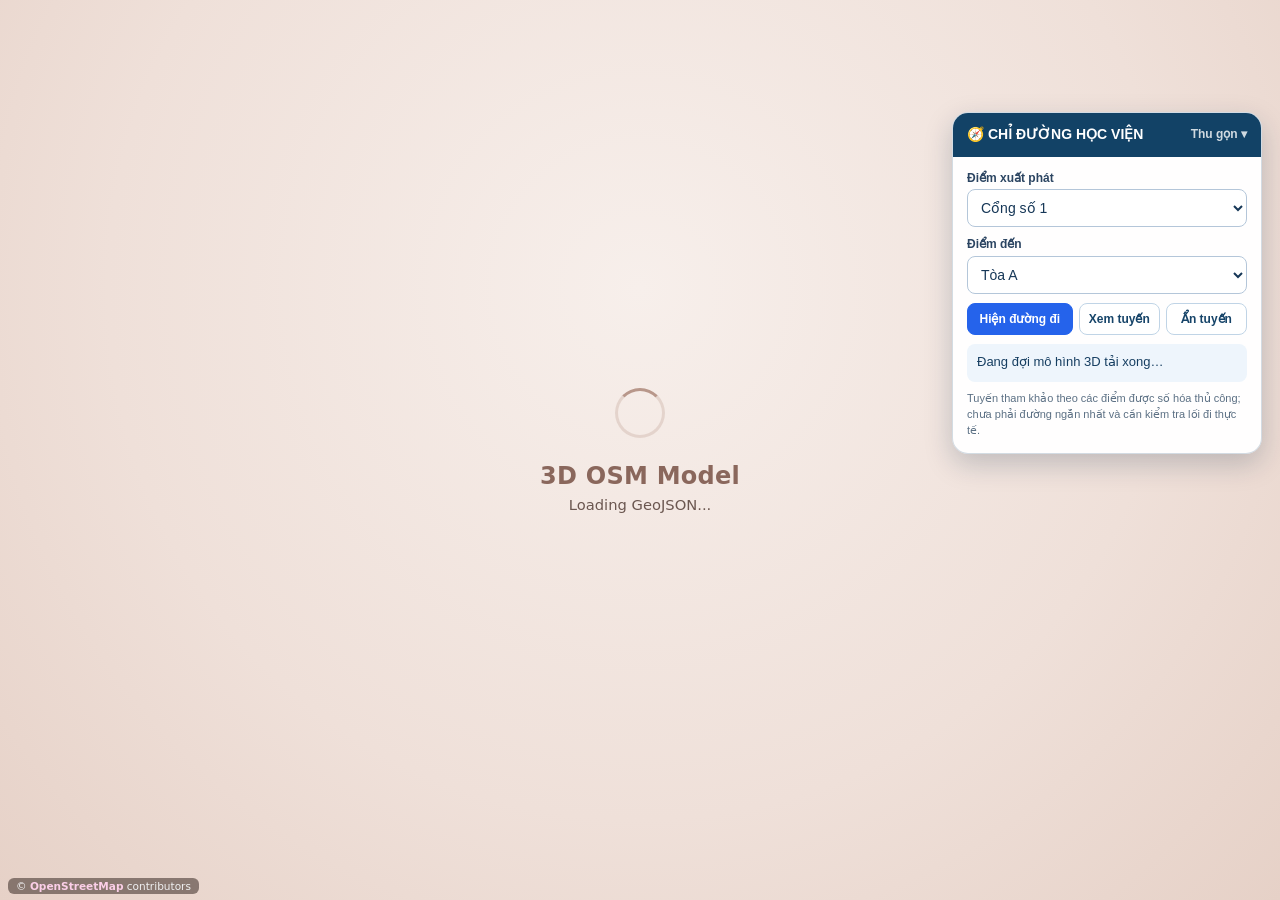
<file: 3d/index.html>
<!doctype html>
<html lang="vi">
<head>
<meta charset="utf-8">
<meta name="viewport" content="width=device-width, initial-scale=1">
<meta http-equiv="refresh" content="0; url=./src/">
<title>Mô hình 3D Học viện Cán bộ</title>
</head>
<body>
<p>Đang mở mô hình 3D Học viện Cán bộ…
<a href="./src/">Nhấn vào đây nếu trang không tự mở.</a></p>
<script>location.replace('./src/' + location.search + location.hash);</script>
</body>
</html>
</file>
<file: 3d/src/style.css>
body {
    margin: 0;
    padding: 0;
    font-family: 'Montserrat', sans-serif;
    background-color: #87CEEB; /* Sky blue */
    color: #1e293b;
    overflow: hidden;
}

* {
    box-sizing: border-box;
}

#map {
    position: absolute;
    top: 0;
    left: 0;
    width: 100vw;
    height: 100vh;
    z-index: 1;
}

#ui-container {
    position: absolute;
    top: 20px;
    left: 20px;
    z-index: 10;
    pointer-events: none;
}

.glass-panel {
    background: rgba(248, 250, 252, 0.92);
    backdrop-filter: blur(18px);
    -webkit-backdrop-filter: blur(18px);
    border: 1px solid rgba(138, 103, 92, 0.18);
    border-radius: 12px;
    padding: 18px;
    width: 360px;
    box-shadow: 0 22px 50px -18px rgba(15, 23, 42, 0.45);
    pointer-events: auto;
    transition: transform 0.3s ease, opacity 0.3s ease;
    transform-origin: left top;
}

.glass-panel.collapsed {
    transform: translateX(-120%) scale(0.95);
    opacity: 0;
    pointer-events: none;
}

h1 {
    margin: 0 0 8px 0;
    font-size: 1.4rem;
    font-weight: 800;
    color: var(--planx-accent-hover);
    letter-spacing: 0;
}

p {
    margin: 0 0 15px 0;
    font-size: 0.95rem;
    color: #475569;
}

ul {
    padding-left: 20px;
    margin: 0;
    color: #475569;
    font-size: 0.85rem;
    line-height: 1.6;
}

.panel-btn {
    position: absolute;
    top: 0;
    left: 0;
    width: 40px;
    height: 40px;
    background: var(--planx-accent);
    color: white;
    border: none;
    border-radius: 50%;
    font-size: 1.2rem;
    cursor: pointer;
    z-index: 80;
    pointer-events: auto;
    box-shadow: 0 4px 12px rgba(0,0,0,0.2);
    transition: background 0.2s, transform 0.2s;
    display: flex;
    align-items: center;
    justify-content: center;
}

.panel-btn:hover {
    background: var(--planx-accent-hover);
    transform: scale(1.05);
}

.lang-btn {
    left: 48px;
    font-size: 0.9rem;
    font-weight: bold;
    font-family: 'Montserrat', sans-serif;
}

.scene-btn {
    left: 192px;
    font-size: 1rem;
}

.layers-btn {
    left: 96px;
    font-size: 1rem;
    font-weight: 800;
}

.analysis-btn {
    left: 290px;
    font-size: 1rem;
    font-weight: 800;
}

.style-btn {
    left: 144px;
    font-size: 1rem;
    font-weight: 800;
}

.mobility-btn {
    left: 240px;
    font-size: 1rem;
    font-weight: 800;
}

.furniture-btn {
    left: 340px;
    font-size: 1rem;
    font-weight: 800;
}

.narrative-btn {
    left: 390px;
    font-size: 0.95rem;
    font-weight: 800;
}

.advanced-btn {
    left: 336px;
    font-size: 1rem;
}

.walk-btn {
    left: 288px;
    font-size: 1.1rem;
    padding-bottom: 2px;
}

.fences-btn {
    left: 590px;
    font-size: 1.1rem;
}

.walk-btn.active {
    background: var(--planx-accent);
    color: white;
}

#main-panel {
    margin-top: 50px;
}

.dashboard-head {
    display: flex;
    justify-content: space-between;
    align-items: flex-start;
    gap: 12px;
}

.dashboard-sub {
    margin-bottom: 8px;
    line-height: 1.35;
}

.scene-pill {
    background: #f0e3dd;
    color: var(--planx-accent-hover);
    border: 1px solid #e0cabf;
    border-radius: 999px;
    font-size: 0.68rem;
    font-weight: 800;
    padding: 5px 8px;
    white-space: nowrap;
}

.metric-grid {
    display: grid;
    grid-template-columns: repeat(4, minmax(0, 1fr));
    gap: 8px;
    margin: 14px 0;
}

.metric-grid div {
    background: #ffffff;
    border: 1px solid rgba(138, 103, 92, 0.12);
    border-radius: 8px;
    padding: 9px 6px;
    text-align: center;
}

.metric-grid span {
    display: block;
    font-weight: 800;
    color: #12343b;
    font-size: 1.05rem;
}

.metric-grid small {
    display: block;
    color: #64748b;
    font-size: 0.68rem;
    margin-top: 2px;
}

.project-meta {
    border: 1px solid rgba(138, 103, 92, 0.14);
    background: #ffffff;
    border-radius: 8px;
    color: #475569;
    font-size: 0.72rem;
    font-weight: 600;
    line-height: 1.35;
    margin: -2px 0 12px;
    padding: 8px 10px;
}

.project-meta strong {
    color: #12343b;
}

.data-health {
    display: grid;
    grid-template-columns: repeat(2, minmax(0, 1fr));
    gap: 6px;
    margin-bottom: 12px;
}

.health-chip {
    border-radius: 999px;
    padding: 5px 8px;
    font-size: 0.68rem;
    font-weight: 700;
    background: #e2e8f0;
    color: #334155;
    overflow: hidden;
    text-overflow: ellipsis;
    white-space: nowrap;
}

.health-chip.ok {
    background: #dcfce7;
    color: #166534;
}

.health-chip.empty {
    background: #fef3c7;
    color: #92400e;
}

.controls {
    border-top: 1px solid rgba(0,0,0,0.1);
    margin-top: 16px;
    padding-top: 16px;
    color: #64748b;
    background: rgba(255,255,255,0.7);
    padding: 10px;
    border-radius: 8px;
}

.controls h3 {
    margin-top: 0;
    font-size: 0.95rem;
    color: #12343b;
}

.dock-panel {
    position: fixed;
    top: 86px;
    right: 24px;
    z-index: 75;
    width: 280px;
    background: rgba(15, 23, 42, 0.88);
    color: #e2e8f0;
    border: 1px solid rgba(255,255,255,0.12);
    border-radius: 12px;
    box-shadow: 0 18px 45px rgba(0,0,0,0.42);
    backdrop-filter: blur(14px);
    -webkit-backdrop-filter: blur(14px);
    padding: 12px;
    max-height: calc(100vh - 108px);
    overflow-y: auto;
    overflow-x: hidden;
}

.dock-panel.hidden {
    display: none;
}

#style-dock {
    width: min(560px, calc(100vw - 48px));
}

.dock-head {
    display: flex;
    justify-content: space-between;
    align-items: center;
    font-size: 0.88rem;
    font-weight: 800;
    margin-bottom: 10px;
    color: white;
}

.dock-close {
    width: 24px;
    height: 24px;
    border: 0;
    border-radius: 50%;
    background: rgba(255,255,255,0.12);
    color: white;
    cursor: pointer;
}

.dock-panel label {
    display: flex;
    align-items: center;
    justify-content: space-between;
    gap: 10px;
    padding: 7px 0;
    font-size: 0.78rem;
    border-top: 1px solid rgba(255,255,255,0.06);
}

.dock-note {
    color: #cbd5e1;
    font-size: 0.72rem;
    line-height: 1.45;
    margin: 0 0 10px;
}

.dock-subtitle {
    color: rgba(226, 232, 240, 0.92);
    font-size: 0.78rem;
    font-weight: 700;
    margin: 10px 0 4px;
    padding-top: 8px;
    border-top: 1px solid rgba(255,255,255,0.10);
}

.function-style-controls,
.block-style-controls {
    display: grid;
    gap: 10px;
}

.function-style-row {
    display: grid;
    grid-template-columns: minmax(72px, 1fr) 36px minmax(86px, 1fr);
    gap: 6px;
    align-items: center;
}

.function-style-row span {
    overflow: hidden;
    text-overflow: ellipsis;
    white-space: nowrap;
    color: rgba(241,245,249,0.88);
    font-size: 0.74rem;
}

.function-style-card {
    border: 1px solid rgba(255,255,255,0.10);
    border-radius: 8px;
    padding: 9px;
    background: rgba(15, 23, 42, 0.36);
}

.function-style-header {
    display: grid;
    grid-template-columns: minmax(0, 1fr) 34px;
    align-items: center;
    gap: 8px;
    margin-bottom: 8px;
}

.function-style-header strong {
    min-width: 0;
    overflow: hidden;
    text-overflow: ellipsis;
    white-space: nowrap;
    font-size: 0.78rem;
    color: rgba(248,250,252,0.94);
}

.function-style-grid {
    display: grid;
    grid-template-columns: repeat(2, minmax(0, 1fr));
    gap: 7px 10px;
}

.function-style-field {
    display: grid !important;
    grid-template-columns: minmax(74px, 0.8fr) minmax(0, 1.2fr);
    align-items: center;
    gap: 8px !important;
    padding: 0 !important;
    border-top: 0 !important;
}

.function-style-field span {
    min-width: 0;
    overflow: hidden;
    text-overflow: ellipsis;
    white-space: nowrap;
    font-size: 0.69rem;
    color: rgba(203,213,225,0.95);
}

.function-style-field select,
.function-style-field input[type="range"] {
    width: 100%;
    min-width: 0;
}

.function-style-range {
    display: grid;
    grid-template-columns: minmax(0, 1fr) 36px;
    align-items: center;
    gap: 6px;
}

.function-style-range output {
    font-size: 0.67rem;
    color: rgba(226,232,240,0.86);
    text-align: right;
    font-variant-numeric: tabular-nums;
}

.dock-actions {
    display: grid;
    grid-template-columns: repeat(3, 1fr);
    gap: 6px;
    margin-top: 8px;
}

.dock-actions button {
    border: 1px solid rgba(255,255,255,0.16);
    border-radius: 7px;
    background: rgba(255,255,255,0.1);
    color: white;
    min-height: 30px;
    cursor: pointer;
    font-size: 0.72rem;
    font-weight: 700;
}

.dock-actions button:hover {
    background: var(--planx-accent-glow);
}

.dock-text,
.dock-file {
    width: 100%;
    margin-top: 8px;
    border: 1px solid rgba(255,255,255,0.14);
    border-radius: 7px;
    background: rgba(255,255,255,0.1);
    color: white;
    padding: 7px 8px;
}

.walk-hud {
    position: fixed;
    left: 50%;
    bottom: 26px;
    transform: translateX(-50%);
    z-index: 55;
    padding: 8px 14px;
    border-radius: 999px;
    background: rgba(15, 23, 42, 0.78);
    color: #e2e8f0;
    border: 1px solid rgba(255,255,255,0.16);
    backdrop-filter: blur(12px);
    font-size: 0.78rem;
    font-weight: 700;
    pointer-events: none;
}

.walk-hud.hidden {
    display: none;
}

.dock-panel input[type="checkbox"] {
    width: 16px;
    height: 16px;
    accent-color: var(--planx-accent);
}

.dock-panel input[type="color"] {
    width: 44px;
    height: 28px;
    border: 0;
    background: transparent;
}

.dock-panel input[type="range"] {
    width: 120px;
    accent-color: var(--planx-accent);
}

.dock-panel select {
    max-width: 140px;
    background: rgba(255,255,255,0.1);
    color: white;
    border: 1px solid rgba(255,255,255,0.14);
    border-radius: 6px;
    padding: 4px;
}

.dock-panel select option {
    color: #0f172a;
}

.upload-controls {
    margin-top: 14px;
    padding-top: 12px;
    border-top: 1px solid rgba(0,0,0,0.08);
    display: flex;
    flex-direction: column;
    gap: 8px;
}

.upload-controls label {
    font-size: 0.82rem;
    font-weight: 600;
    color: #334155;
}

.upload-controls input[type="file"] {
    font-size: 0.8rem;
}

#dem-status {
    color: #475569;
    font-size: 0.75rem;
}

/* Loading Screen */
.loading-screen {
    position: absolute;
    top: 0; left: 0; right: 0; bottom: 0;
    background: radial-gradient(circle at 50% 32%, #f7efeb 0%, #efe0d9 60%, #e6d1c7 100%);
    z-index: 50;
    display: flex;
    flex-direction: column;
    align-items: center;
    justify-content: center;
    transition: opacity 0.5s ease;
}

.loading-screen h2 {
    color: var(--planx-accent-hover);
    font-weight: 800;
    letter-spacing: 0.01em;
    margin: 4px 0 6px;
}

.loading-screen #loading-text {
    color: #6b5750;
    font-size: 0.92rem;
    margin: 0;
}

.spinner {
    width: 50px;
    height: 50px;
    border: 3px solid rgba(184, 151, 138, 0.28);
    border-radius: 50%;
    border-top-color: var(--planx-accent);
    animation: spin 1s ease-in-out infinite;
    margin-bottom: 20px;
}

.btn {
    background: var(--planx-accent);
    color: white;
    border: none;
    padding: 10px 16px;
    border-radius: 8px;
    font-family: 'Montserrat', sans-serif;
    font-weight: 600;
    cursor: pointer;
    transition: background 0.2s, transform 0.1s;
    width: 100%;
}

.btn:hover {
    background: var(--planx-accent-hover);
}

.btn:active {
    transform: scale(0.97);
}

@keyframes spin {
    to { transform: rotate(360deg); }
}

/* Floating 3D Tooltips */
.floating-tooltip {
    background: rgba(10, 16, 32, 0.92);
    backdrop-filter: blur(14px);
    -webkit-backdrop-filter: blur(14px);
    border: 1px solid rgba(184, 151, 138, 0.35);
    border-radius: 14px;
    padding: 12px 16px;
    color: #f1f5f9;
    font-family: 'Montserrat', sans-serif;
    font-size: 0.83rem;
    pointer-events: none;
    box-shadow: 0 12px 32px rgba(0,0,0,0.55), 0 0 0 1px rgba(255,255,255,0.04);
    transform: translate(-50%, -100%);
    margin-top: -18px;
    min-width: 200px;
    opacity: 0;
    transition: opacity 0.25s ease;
    z-index: 50;
}
.floating-tooltip.visible {
    opacity: 1;
}
.floating-tooltip::after {
    content: '';
    position: absolute;
    bottom: -6px;
    left: 50%;
    transform: translateX(-50%);
    border-width: 6px 6px 0;
    border-style: solid;
    border-color: rgba(15, 23, 42, 0.85) transparent transparent transparent;
    display: block;
    width: 0;
}
.tooltip-title {
    font-weight: 800;
    color: var(--planx-accent);
    margin-bottom: 6px;
    font-size: 0.95rem;
    border-bottom: 1px solid rgba(255,255,255,0.12);
    padding-bottom: 5px;
}

.tooltip-row {
    display: flex;
    justify-content: space-between;
    gap: 14px;
    padding: 2px 0;
    font-size: 0.78rem;
    line-height: 1.5;
}
.tooltip-row span:first-child { color: #94a3b8; }
.tooltip-row span:last-child { color: #f1f5f9; font-weight: 600; max-width: 130px; text-align: right; }

/* Hover tooltip (cursor-following, lightweight) */
.bldg-hover-tip {
    position: fixed;
    background: rgba(10, 16, 32, 0.90);
    backdrop-filter: blur(10px);
    -webkit-backdrop-filter: blur(10px);
    border: 1px solid rgba(184, 151, 138, 0.32);
    border-radius: 10px;
    padding: 8px 12px;
    color: #f1f5f9;
    font-family: 'Montserrat', sans-serif;
    font-size: 0.78rem;
    pointer-events: none;
    z-index: 40;
    display: none;
    min-width: 160px;
    max-width: 210px;
    box-shadow: 0 8px 20px rgba(0,0,0,0.45);
}

/* Click detail panel (fixed position) */
.bldg-detail-tip {
    position: fixed;
    bottom: 24px;
    left: 24px;
    z-index: 40;
    min-width: 220px;
    transform: none !important;
    margin: 0 !important;
}
.tip-close {
    float: right;
    cursor: pointer;
    opacity: 0.6;
    font-size: 0.85rem;
    pointer-events: auto;
}
.tip-close:hover { opacity: 1; }

/* Minimap */
#minimap-wrap {
    position: fixed;
    bottom: 92px;
    right: 24px;
    z-index: 20;
    background: rgba(10, 15, 28, 0.82);
    backdrop-filter: blur(10px);
    -webkit-backdrop-filter: blur(10px);
    border-radius: 12px;
    border: 1px solid rgba(255,255,255,0.12);
    overflow: hidden;
    box-shadow: 0 4px 18px rgba(0,0,0,0.45);
    transition: opacity 0.2s ease;
}
#minimap-wrap.collapsed #minimap-canvas {
    display: none;
}
#minimap-wrap.collapsed {
    opacity: 0.55;
}
#minimap-header {
    font-size: 0.68rem;
    color: rgba(255,255,255,0.45);
    padding: 4px 8px;
    font-family: 'Montserrat', sans-serif;
    font-weight: 600;
    letter-spacing: 0.3px;
    border-bottom: 1px solid rgba(255,255,255,0.06);
    cursor: pointer;
    user-select: none;
}
#minimap-header:hover { color: rgba(255,255,255,0.75); }
#minimap-canvas {
    display: block;
    width: 160px;
    height: 160px;
    cursor: pointer;
}

/* Scale bar */
#scale-bar {
    position: fixed;
    bottom: 28px;
    left: 50%;
    transform: translateX(-50%);
    display: flex;
    flex-direction: column;
    align-items: center;
    gap: 3px;
    pointer-events: none;
    z-index: 20;
}
#scale-line {
    height: 5px;
    min-width: 30px;
    border-left: 2px solid rgba(255,255,255,0.7);
    border-right: 2px solid rgba(255,255,255,0.7);
    border-bottom: 2px solid rgba(255,255,255,0.7);
    transition: width 0.35s ease;
}
#scale-label {
    color: rgba(255,255,255,0.7);
    font-size: 0.68rem;
    font-family: 'Montserrat', sans-serif;
    font-weight: 700;
    text-shadow: 0 1px 4px rgba(0,0,0,0.9);
    letter-spacing: 0.5px;
}

/* Compass */
#compass-wrap {
    position: fixed;
    bottom: 24px;
    right: 24px;
    width: 48px;
    height: 48px;
    z-index: 20;
    pointer-events: none;
    background: rgba(10, 15, 28, 0.70);
    backdrop-filter: blur(8px);
    -webkit-backdrop-filter: blur(8px);
    border-radius: 50%;
    border: 1px solid rgba(255,255,255,0.15);
    box-shadow: 0 4px 12px rgba(0,0,0,0.35);
}

@media (max-width: 760px) {
    #ui-container {
        top: 12px;
        left: 12px;
    }
    .glass-panel {
        width: calc(100vw - 24px);
        max-height: 52vh;
        overflow: auto;
    }
    .dock-panel {
        top: auto;
        bottom: 92px;
        left: 12px;
        right: 12px;
        width: auto;
        max-height: min(62vh, calc(100vh - 118px));
    }
    .function-style-grid {
        grid-template-columns: 1fr;
    }
    #minimap-wrap {
        display: none;
    }
}
#compass-canvas {
    width: 48px;
    height: 48px;
}

/* Stats panel improvements */
.stat-row {
    display: flex;
    justify-content: space-between;
    gap: 8px;
    padding: 1px 0;
    font-size: 0.82rem;
}
.stat-val { font-weight: 700; color: var(--planx-accent-hover); }
.stat-func { font-size: 0.75rem; color: #64748b; padding-left: 10px; }

/* ─────────────────────────────────────────────────────────────────────────
 * Modern cockpit theme (v0.8.0) — design tokens + glassmorphism override.
 * Appended at the end so cascade order wins; legacy rules stay intact.
 * ───────────────────────────────────────────────────────────────────────── */
:root {
    /* 3D OSM Model identity: salmon-tinted grey ("yavru agzi"). */
    --planx-accent:           #b8978a;
    --planx-accent-hover:     #8a675c;
    --planx-accent-soft:      #d8bcb0;
    --planx-accent-glow:      rgba(184, 151, 138, 0.28);
    --planx-on-accent:        #ffffff;
    --planx-warn:             #b45309;
    --planx-danger:           #b91c1c;
    --planx-ok:               #15803d;

    --planx-bg-panel:         rgba(250, 244, 241, 0.88);
    --planx-bg-panel-strong:  rgba(250, 244, 241, 0.95);
    --planx-bg-toolbar:       rgba(58, 42, 38, 0.74);
    --planx-border:           rgba(15, 23, 42, 0.07);
    --planx-border-strong:    rgba(15, 23, 42, 0.14);

    --planx-text:             #1e293b;
    --planx-text-muted:       #475569;
    --planx-text-faint:       #64748b;

    --planx-radius-xs:        6px;
    --planx-radius-sm:        10px;
    --planx-radius-md:        14px;
    --planx-radius-lg:        18px;

    --planx-blur:             22px;
    --planx-blur-strong:      32px;

    --planx-shadow-sm:        0 4px 14px -6px rgba(15, 23, 42, 0.18);
    --planx-shadow-md:        0 12px 28px -14px rgba(15, 23, 42, 0.32), 0 2px 6px -3px rgba(15, 23, 42, 0.12);
    --planx-shadow-lg:        0 26px 60px -24px rgba(15, 23, 42, 0.45), 0 3px 10px -4px rgba(15, 23, 42, 0.18);

    --planx-space-2:          2px;
    --planx-space-4:          4px;
    --planx-space-6:          6px;
    --planx-space-8:          8px;
    --planx-space-12:         12px;
    --planx-space-16:         16px;
    --planx-space-20:         20px;
    --planx-space-24:         24px;

    --planx-font:             'Inter', 'Montserrat', system-ui, -apple-system, 'Segoe UI', sans-serif;
    --planx-mono:             ui-monospace, 'SFMono-Regular', 'Menlo', 'Consolas', monospace;
    --planx-transition:       150ms cubic-bezier(0.4, 0, 0.2, 1);
}

@media (prefers-color-scheme: dark) {
    :root {
        --planx-bg-panel:        rgba(15, 23, 42, 0.82);
        --planx-bg-panel-strong: rgba(15, 23, 42, 0.92);
        --planx-bg-toolbar:      rgba(8, 13, 26, 0.78);
        --planx-border:          rgba(248, 250, 252, 0.08);
        --planx-border-strong:   rgba(248, 250, 252, 0.16);
        --planx-text:            #f1f5f9;
        --planx-text-muted:      #cbd5e1;
        --planx-text-faint:      #94a3b8;
    }
}

/* Explicit overrides via the theme selector — outweigh the OS preference. */
[data-theme="dark"] {
    --planx-bg-panel:        rgba(15, 23, 42, 0.82);
    --planx-bg-panel-strong: rgba(15, 23, 42, 0.92);
    --planx-bg-toolbar:      rgba(8, 13, 26, 0.78);
    --planx-border:          rgba(248, 250, 252, 0.08);
    --planx-border-strong:   rgba(248, 250, 252, 0.16);
    --planx-text:            #f1f5f9;
    --planx-text-muted:      #cbd5e1;
    --planx-text-faint:      #94a3b8;
}
.bookmark-list {
    display: flex;
    flex-direction: column;
    gap: 4px;
    margin: 4px 0 6px;
}
.bookmark-row {
    display: flex;
    align-items: center;
    gap: 6px;
}
.bookmark-goto {
    flex: 1;
    padding: 4px 8px;
    background: var(--planx-bg-panel-strong, rgba(15, 23, 42, 0.06));
    border: 1px solid var(--planx-border, rgba(15, 23, 42, 0.08));
    border-radius: 6px;
    color: var(--planx-text, #1e293b);
    cursor: pointer;
    text-align: left;
    font-size: 12px;
    transition: background 0.15s ease;
}
.bookmark-goto:hover {
    background: var(--planx-accent-glow);
}
.bookmark-del {
    width: 22px;
    height: 22px;
    border-radius: 6px;
    border: 1px solid var(--planx-border, rgba(15, 23, 42, 0.08));
    background: transparent;
    color: var(--planx-text-muted, #475569);
    cursor: pointer;
    font-size: 14px;
    line-height: 1;
}
.bookmark-del:hover {
    background: rgba(190, 18, 60, 0.18);
    color: #be123c;
}
.bookmark-empty {
    font-size: 11px;
    color: var(--planx-text-faint, #94a3b8);
    font-style: italic;
    padding: 2px 4px;
}

[data-theme="light"] {
    --planx-bg-panel:        rgba(255, 255, 255, 0.86);
    --planx-bg-panel-strong: rgba(255, 255, 255, 0.94);
    --planx-bg-toolbar:      rgba(15, 23, 42, 0.72);
    --planx-border:          rgba(15, 23, 42, 0.07);
    --planx-border-strong:   rgba(15, 23, 42, 0.14);
    --planx-text:            #1e293b;
    --planx-text-muted:      #475569;
    --planx-text-faint:      #64748b;
}

body {
    font-family: var(--planx-font);
    -webkit-font-smoothing: antialiased;
    -moz-osx-font-smoothing: grayscale;
}

/* Unified panel surface */
.glass-panel,
.dock-panel,
.minimap-wrap {
    background: var(--planx-bg-panel) !important;
    backdrop-filter: blur(var(--planx-blur)) saturate(150%);
    -webkit-backdrop-filter: blur(var(--planx-blur)) saturate(150%);
    border: 1px solid var(--planx-border) !important;
    border-radius: var(--planx-radius-md) !important;
    box-shadow: var(--planx-shadow-lg) !important;
    color: var(--planx-text);
}

.dock-panel {
    border-radius: var(--planx-radius-lg) !important;
}

/* Modern dock typography */
.dock-head strong,
.dock-panel h3 {
    font-weight: 700;
    letter-spacing: -0.01em;
    color: var(--planx-text);
}

.dock-note,
.dock-subtitle {
    color: var(--planx-text-faint);
    font-size: 0.78rem;
    line-height: 1.45;
}

/* Modern dock buttons */
.dock-actions button {
    transition: transform var(--planx-transition), box-shadow var(--planx-transition), background var(--planx-transition), color var(--planx-transition);
    border-radius: var(--planx-radius-sm);
    font-weight: 600;
    letter-spacing: 0;
}
.dock-actions button:hover {
    transform: translateY(-1px);
    box-shadow: var(--planx-shadow-sm);
}
.dock-actions button:active {
    transform: translateY(0);
}

/* Form control polish */
.dock-panel select,
.dock-panel input[type="text"],
.dock-panel input[type="number"],
.dock-panel input[type="color"] {
    border-radius: var(--planx-radius-xs);
    border: 1px solid var(--planx-border-strong);
    transition: border-color var(--planx-transition), box-shadow var(--planx-transition);
}
.dock-panel select:focus,
.dock-panel input[type="text"]:focus,
.dock-panel input[type="number"]:focus {
    outline: none;
    border-color: var(--planx-accent);
    box-shadow: 0 0 0 3px var(--planx-accent-glow);
}

/* Modern range slider — Chromium */
.dock-panel input[type="range"] {
    -webkit-appearance: none;
    appearance: none;
    height: 4px;
    background: var(--planx-border-strong);
    border-radius: 2px;
    outline: none;
}
.dock-panel input[type="range"]::-webkit-slider-thumb {
    -webkit-appearance: none;
    appearance: none;
    width: 16px;
    height: 16px;
    border-radius: 50%;
    background: var(--planx-accent);
    cursor: pointer;
    box-shadow: 0 1px 3px rgba(15, 23, 42, 0.25);
    transition: transform var(--planx-transition), box-shadow var(--planx-transition);
}
.dock-panel input[type="range"]::-webkit-slider-thumb:hover {
    transform: scale(1.1);
    box-shadow: 0 2px 8px var(--planx-accent-glow);
}
.dock-panel input[type="range"]::-moz-range-thumb {
    width: 16px;
    height: 16px;
    border-radius: 50%;
    background: var(--planx-accent);
    border: none;
    cursor: pointer;
}

/* Section dividers inside docks */
.dock-section {
    margin-top: var(--planx-space-16);
    padding-top: var(--planx-space-12);
    border-top: 1px solid var(--planx-border);
}
.dock-section:first-child {
    margin-top: 0;
    padding-top: 0;
    border-top: none;
}
.dock-section-title {
    font-size: 0.72rem;
    font-weight: 700;
    text-transform: uppercase;
    letter-spacing: 0.06em;
    color: var(--planx-text-faint);
    margin: 0 0 var(--planx-space-8) 0;
}

/* Polished scrollbars inside dock panels */
.dock-panel::-webkit-scrollbar { width: 8px; height: 8px; }
.dock-panel::-webkit-scrollbar-track { background: transparent; }
.dock-panel::-webkit-scrollbar-thumb {
    background: rgba(100, 116, 139, 0.32);
    border-radius: 4px;
    border: 2px solid transparent;
    background-clip: padding-box;
}
.dock-panel::-webkit-scrollbar-thumb:hover {
    background: rgba(100, 116, 139, 0.55);
    background-clip: padding-box;
}

/* HUD chips (FPS, scale bar, compass label) */
.hud-chip {
    position: absolute;
    z-index: 12;
    pointer-events: none;
    padding: 4px 10px;
    border-radius: var(--planx-radius-sm);
    background: var(--planx-bg-toolbar);
    color: #f8fafc;
    font-family: var(--planx-mono);
    font-size: 0.72rem;
    font-weight: 600;
    letter-spacing: 0.02em;
    box-shadow: var(--planx-shadow-sm);
    backdrop-filter: blur(12px);
    -webkit-backdrop-filter: blur(12px);
}
.hud-chip-fps {
    top: 14px;
    right: 14px;
}
.hud-chip-fps.warn { color: #fde68a; }
.hud-chip-fps.bad  { color: #fca5a5; }

/* Solar/shadow analysis preset row */
.shadow-presets {
    display: grid;
    grid-template-columns: repeat(2, 1fr);
    gap: var(--planx-space-6);
    margin-top: var(--planx-space-8);
}
.shadow-presets button {
    padding: 8px 6px;
    border-radius: var(--planx-radius-sm);
    border: 1px solid var(--planx-border-strong);
    background: var(--planx-bg-panel-strong);
    color: var(--planx-text);
    font-weight: 600;
    font-size: 0.78rem;
    cursor: pointer;
    transition: all var(--planx-transition);
}
.shadow-presets button:hover {
    background: var(--planx-accent);
    color: #ffffff;
    border-color: var(--planx-accent);
    transform: translateY(-1px);
    box-shadow: var(--planx-shadow-sm);
}
.shadow-presets button.active {
    background: var(--planx-accent);
    color: #ffffff;
    border-color: var(--planx-accent);
}

.model-studio-btn {
    left: 240px;
    font-size: 1.15rem;
}
#model-studio-dock {
    width: min(420px, calc(100vw - 48px));
}
.uploaded-model-item {
    display: flex;
    justify-content: space-between;
    align-items: center;
    padding: 6px 10px;
    background: rgba(255, 255, 255, 0.08);
    border: 1px solid rgba(255, 255, 255, 0.12);
    border-radius: 8px;
    font-size: 0.76rem;
}
.uploaded-model-item .model-meta {
    display: flex;
    flex-direction: column;
    gap: 2px;
    min-width: 0;
}
.uploaded-model-item .model-name {
    font-weight: 700;
    color: #f8fafc;
    overflow: hidden;
    text-overflow: ellipsis;
    white-space: nowrap;
}
.uploaded-model-item .model-tag {
    font-size: 0.65rem;
    color: var(--planx-accent);
    text-transform: uppercase;
    font-weight: bold;
}
.uploaded-model-item .btn-delete-model {
    background: #ef4444;
    color: white;
    border: 0;
    border-radius: 6px;
    padding: 4px 8px;
    cursor: pointer;
    font-size: 0.7rem;
    font-weight: bold;
    transition: background 0.18s;
}
.uploaded-model-item .btn-delete-model:hover {
    background: #dc2626;
}
.model-transform-slider-row {
    display: flex;
    align-items: center;
    gap: 6px;
    flex: 1;
    justify-content: flex-end;
}
.model-transform-slider-row input[type="range"] {
    width: 100px;
    accent-color: var(--planx-accent);
}

/* Reduce motion preference */
@media (prefers-reduced-motion: reduce) {
    *, *::before, *::after {
        animation-duration: 0.01ms !important;
        animation-iteration-count: 1 !important;
        transition-duration: 0.01ms !important;
    }
}

/* ====================================================================== */
/* v0.3.0 additions: screenshot / measure / help toolbar + OSM credit     */
/* ====================================================================== */
.export-btn     { left: 384px; font-size: 0.68rem; font-weight: 900; letter-spacing: -0.04em; }
.measure-btn    { left: 432px; font-size: 1rem; }
.help-btn       { left: 480px; font-size: 1.05rem; font-weight: 800; }
.measure-btn.active { background: #2563eb; }
.measure-btn.active:hover { background: #1d4ed8; }

/* Export Studio */
.export-dock {
    width: min(390px, calc(100vw - 48px));
}
.export-intro,
.export-note,
.export-attribution {
    color: var(--planx-text-faint);
    font-size: 0.72rem;
    line-height: 1.45;
}
.export-intro { margin: -2px 0 10px; }
.export-note { margin: 7px 0 2px; }
.export-attribution { margin: 12px 2px 2px; }
.export-section { margin-top: 10px; padding-top: 10px; }
.export-section > label {
    align-items: flex-start;
    flex-direction: column;
    gap: 5px;
}
.export-section > label > select,
.export-section > label > input[type="text"] {
    box-sizing: border-box;
    width: 100%;
}
.export-grid {
    display: grid;
    grid-template-columns: repeat(2, minmax(0, 1fr));
    gap: 8px;
}
.export-grid label {
    align-items: stretch;
    flex-direction: column;
    gap: 5px;
    min-width: 0;
}
.export-grid input,
.export-grid select { box-sizing: border-box; width: 100%; }
.export-dock output {
    float: right;
    color: var(--planx-accent-hover);
    font-variant-numeric: tabular-nums;
    font-weight: 700;
}
.export-actions {
    display: grid;
    grid-template-columns: minmax(0, 1.35fr) minmax(0, 1fr);
    gap: 8px;
    margin-top: 10px;
}
.export-actions button {
    min-height: 36px;
    border: 1px solid var(--planx-border-strong);
    border-radius: var(--planx-radius-xs);
    background: rgba(255,255,255,0.42);
    color: var(--planx-text);
    cursor: pointer;
    font-size: 0.72rem;
    font-weight: 700;
    transition: transform var(--planx-transition), background var(--planx-transition), opacity var(--planx-transition);
}
.export-actions button:hover:not(:disabled) { background: var(--planx-accent-glow); transform: translateY(-1px); }
.export-actions button:disabled { cursor: not-allowed; opacity: 0.46; }
.export-actions .export-primary,
.export-actions .record-start {
    border-color: transparent;
    background: var(--planx-accent);
    color: var(--planx-on-accent);
}
.export-actions .record-start { background: #b91c1c; }
.export-status {
    min-height: 1.2em;
    margin-top: 8px;
    color: var(--planx-text-muted);
    font-size: 0.72rem;
    font-variant-numeric: tabular-nums;
}
.export-status.error { color: var(--planx-danger); }
.export-status.success { color: var(--planx-ok); }
.record-dot {
    display: inline-block;
    width: 8px;
    height: 8px;
    margin-right: 5px;
    border-radius: 50%;
    background: #b91c1c;
}
.recorder-section.recording .record-dot { animation: record-pulse 1.1s ease-in-out infinite; }
.recorder-section.recording .export-status { color: #b91c1c; font-weight: 700; }
@keyframes record-pulse {
    0%, 100% { opacity: 1; box-shadow: 0 0 0 0 rgba(185,28,28,0.4); }
    50% { opacity: 0.55; box-shadow: 0 0 0 5px rgba(185,28,28,0); }
}

/* Measurement HUD */
.measure-hud {
    position: fixed;
    top: 64px;
    left: 50%;
    transform: translateX(-50%);
    z-index: 90;
    display: flex;
    align-items: center;
    gap: 10px;
    padding: 8px 14px;
    border-radius: var(--planx-radius-md);
    background: var(--planx-bg-toolbar);
    color: #f8fafc;
    font-size: 0.8rem;
    font-weight: 600;
    box-shadow: var(--planx-shadow-md);
    backdrop-filter: blur(14px);
    -webkit-backdrop-filter: blur(14px);
    transition: opacity 0.25s, transform 0.25s;
}
.measure-hud.hidden { opacity: 0; pointer-events: none; transform: translateX(-50%) translateY(-12px); }
.measure-dot { width: 9px; height: 9px; border-radius: 50%; background: #60a5fa; box-shadow: 0 0 8px #3b82f6; }
.measure-clear {
    border: 1px solid rgba(255,255,255,0.35); background: rgba(255,255,255,0.08);
    color: #fff; border-radius: 6px; padding: 3px 9px; font-size: 0.72rem; font-weight: 700;
    cursor: pointer;
}
.measure-clear:hover { background: rgba(255,255,255,0.2); }
body.measuring #map { cursor: crosshair; }

/* Floating CSS2D distance label */
.measure-label {
    background: #2563eb;
    color: #fff;
    font-family: var(--planx-mono, monospace);
    font-size: 0.72rem;
    font-weight: 700;
    padding: 2px 7px;
    border-radius: 6px;
    box-shadow: 0 2px 8px rgba(0,0,0,0.35);
    white-space: nowrap;
    transform: translate(-50%, -150%);
    pointer-events: none;
}
.measure-label.total { background: #0f766e; }

/* Help overlay */
.help-overlay {
    position: fixed;
    inset: 0;
    z-index: 200;
    display: flex;
    align-items: center;
    justify-content: center;
    background: rgba(15, 23, 42, 0.45);
    backdrop-filter: blur(3px);
    -webkit-backdrop-filter: blur(3px);
    transition: opacity 0.2s;
}
.help-overlay.hidden { opacity: 0; pointer-events: none; }
.help-card {
    width: min(440px, calc(100vw - 32px));
    max-height: calc(100vh - 64px);
    overflow-y: auto;
    background: var(--planx-bg-panel-strong);
    color: var(--planx-text);
    border: 1px solid var(--planx-border-strong);
    border-radius: var(--planx-radius-lg);
    box-shadow: var(--planx-shadow-lg);
    padding: 18px 20px;
}
.help-head {
    display: flex; align-items: center; justify-content: space-between;
    font-size: 1.05rem; font-weight: 800; color: var(--planx-accent-hover);
    margin-bottom: 12px;
}
.help-close {
    border: 0; background: transparent; cursor: pointer; font-size: 1rem;
    color: var(--planx-text-muted); line-height: 1;
}
.help-close:hover { color: var(--planx-danger); }
.help-body { display: flex; flex-direction: column; gap: 7px; }
.help-row { display: flex; align-items: center; justify-content: space-between; gap: 12px; font-size: 0.82rem; }
.help-row span:last-child { color: var(--planx-text-muted); text-align: right; }
.help-key {
    display: inline-block; min-width: 22px; text-align: center;
    background: var(--planx-accent-glow); color: var(--planx-accent-hover);
    border: 1px solid var(--planx-accent-soft); border-radius: 5px;
    padding: 1px 7px; font-family: var(--planx-mono, monospace); font-weight: 700;
    font-size: 0.76rem;
}
.help-foot { margin-top: 14px; font-size: 0.68rem; color: var(--planx-text-faint); text-align: center; }

/* OSM attribution credit (ODbL requirement) */
.osm-credit {
    position: fixed;
    bottom: 6px;
    left: 8px;
    z-index: 95;
    font-size: 0.66rem;
    color: rgba(248, 250, 252, 0.92);
    background: rgba(58, 42, 38, 0.55);
    padding: 2px 8px;
    border-radius: 6px;
    backdrop-filter: blur(8px);
    -webkit-backdrop-filter: blur(8px);
    pointer-events: auto;
    user-select: none;
}
.osm-credit a { color: #fbcfe8; text-decoration: none; font-weight: 700; }
.osm-credit a:hover { text-decoration: underline; }

/* ====================================================================== */
/* v0.8.0 — unified toolbar tray. Replaces the absolutely-positioned       */
/* floating circle buttons (hardcoded left: values that left dead gaps)    */
/* with a single self-packing flex tray: even spacing, grouped by          */
/* separators, flat icon buttons with hover + active feedback.             */
/* ====================================================================== */
.toolbar {
    display: inline-flex;
    align-items: center;
    flex-wrap: wrap;
    gap: 4px;
    padding: 5px;
    width: max-content;
    max-width: calc(100vw - 40px);
    pointer-events: auto;
    background: var(--planx-bg-toolbar);
    border: 1px solid var(--planx-border-strong);
    border-radius: var(--planx-radius-md);
    box-shadow: var(--planx-shadow-md);
    backdrop-filter: blur(var(--planx-blur)) saturate(150%);
    -webkit-backdrop-filter: blur(var(--planx-blur)) saturate(150%);
}

/* Neutralise the legacy absolute positioning + per-class left: offsets and
   the solid salmon circle; tray buttons are flat icon tiles. */
.toolbar .panel-btn {
    position: relative;
    top: auto;
    left: auto;
    width: 38px;
    height: 38px;
    border-radius: var(--planx-radius-sm);
    background: transparent;
    color: #f6ebe6;
    box-shadow: none;
    font-size: 1.05rem;
    line-height: 1;
    transition: background var(--planx-transition), color var(--planx-transition), transform var(--planx-transition);
}
.toolbar .panel-btn:hover {
    background: var(--planx-accent-glow);
    color: #ffffff;
    transform: none;
}
.toolbar .panel-btn:active {
    transform: scale(0.94);
}
.toolbar .panel-btn:focus-visible {
    outline: 2px solid var(--planx-accent-soft);
    outline-offset: 1px;
}
/* Active = the dock/mode this button controls is currently open. */
.toolbar .panel-btn.active {
    background: var(--planx-accent);
    color: #ffffff;
    box-shadow: 0 2px 10px -2px var(--planx-accent-glow);
}
/* Measuring keeps its distinct blue while engaged. */
.toolbar .measure-btn.active {
    background: #2563eb;
    color: #ffffff;
}
.toolbar .measure-btn.active:hover {
    background: #1d4ed8;
}

/* Group separators between dashboard | docks | walk | tools. */
.tb-sep {
    width: 1px;
    align-self: stretch;
    margin: 4px 3px;
    background: var(--planx-border-strong);
}

/* Toolbar now lives in normal flow at the top of #ui-container, so the
   dashboard panel only needs a small gap below it (was 50px to clear the
   absolutely-positioned buttons). */
#main-panel {
    margin-top: 12px;
}

/* ======================================================================= */
/* v1.5.0 — dashboard readability.                                          */
/*                                                                          */
/* The v0.8.0 token refactor themed the panel *surface* (.glass-panel gets   */
/* --planx-bg-panel) but never reached the dashboard's *contents*, which     */
/* still carried the hardcoded light-mode colours they were written with:    */
/* p{color:#475569}, h1{color:#8a675c}, .metric-grid div{background:#fff},   */
/* .project-meta{background:#fff}, .controls{background:rgba(255,255,255,.7)}*/
/* In dark mode the panel flipped and its contents did not — dark slate text */
/* on a dark navy panel, and white cards punched into it. Everything below   */
/* re-expresses those colours as tokens so both themes stay legible.         */
/* ======================================================================= */

:root {
    --planx-accent-ink:      #8a675c;   /* headings/values on a panel surface */
    --planx-surface-raised:  #ffffff;   /* cards lifted off the panel         */
    --planx-surface-sunken:  rgba(15, 23, 42, 0.045);
    --planx-chip-bg:         #e2e8f0;
    --planx-chip-ink:        #334155;
    --planx-ok-bg:           #dcfce7;
    --planx-ok-ink:          #166534;
    --planx-warn-bg:         #fef3c7;
    --planx-warn-ink:        #92400e;
}

@media (prefers-color-scheme: dark) {
    :root:not([data-theme="light"]) {
        --planx-accent-ink:     #e9c9ba;
        --planx-surface-raised: rgba(148, 163, 184, 0.12);
        --planx-surface-sunken: rgba(2, 6, 23, 0.34);
        --planx-chip-bg:        rgba(148, 163, 184, 0.18);
        --planx-chip-ink:       #dbe3ec;
        --planx-ok-bg:          rgba(34, 197, 94, 0.20);
        --planx-ok-ink:         #9ff0bb;
        --planx-warn-bg:        rgba(245, 158, 11, 0.20);
        --planx-warn-ink:       #fcd77e;
    }
}

[data-theme="dark"] {
    --planx-accent-ink:     #e9c9ba;
    --planx-surface-raised: rgba(148, 163, 184, 0.12);
    --planx-surface-sunken: rgba(2, 6, 23, 0.34);
    --planx-chip-bg:        rgba(148, 163, 184, 0.18);
    --planx-chip-ink:       #dbe3ec;
    --planx-ok-bg:          rgba(34, 197, 94, 0.20);
    --planx-ok-ink:         #9ff0bb;
    --planx-warn-bg:        rgba(245, 158, 11, 0.20);
    --planx-warn-ink:       #fcd77e;
}

/* Generic prose inside panels — was a flat #475569. */
.glass-panel p,
.glass-panel ul {
    color: var(--planx-text-muted);
}

#main-panel h1 {
    color: var(--planx-accent-ink);
    letter-spacing: -0.01em;
}

.dashboard-sub {
    color: var(--planx-text-muted);
    font-size: 0.82rem;
    line-height: 1.45;
}

.scene-pill {
    background: var(--planx-accent-glow);
    color: var(--planx-accent-ink);
    border: 1px solid var(--planx-border-strong);
}

/* Six metrics in a four-column grid left a ragged 4 + 2 row. Three columns
   fill both rows evenly and give every number more horizontal room. */
.metric-grid {
    grid-template-columns: repeat(3, minmax(0, 1fr));
    gap: 7px;
}

.metric-grid div {
    background: var(--planx-surface-raised);
    border: 1px solid var(--planx-border-strong);
    border-radius: var(--planx-radius-sm);
}

.metric-grid span {
    color: var(--planx-text);
    font-size: 1.1rem;
    letter-spacing: -0.02em;
    font-variant-numeric: tabular-nums;
}

.metric-grid small {
    color: var(--planx-text-faint);
    font-size: 0.66rem;
    letter-spacing: 0.02em;
}

.project-meta {
    background: var(--planx-surface-raised);
    border: 1px solid var(--planx-border-strong);
    border-radius: var(--planx-radius-sm);
    color: var(--planx-text-muted);
}

.project-meta strong {
    color: var(--planx-text);
}

.health-chip {
    background: var(--planx-chip-bg);
    color: var(--planx-chip-ink);
}

.health-chip.ok {
    background: var(--planx-ok-bg);
    color: var(--planx-ok-ink);
}

.health-chip.empty {
    background: var(--planx-warn-bg);
    color: var(--planx-warn-ink);
}

.controls {
    background: var(--planx-surface-sunken);
    border: 1px solid var(--planx-border);
    border-top: 1px solid var(--planx-border);
    border-radius: var(--planx-radius-sm);
    color: var(--planx-text-muted);
    padding: 12px;
}

.controls h3 {
    color: var(--planx-text);
}

#stats-content {
    color: var(--planx-text-muted);
}

.stat-val {
    color: var(--planx-accent-ink);
    font-variant-numeric: tabular-nums;
}

.stat-func {
    color: var(--planx-text-faint);
}

/* ======================================================================= */
/* v1.5.0 — look gallery, shuffle toast and the cinematic tour HUD.         */
/* ======================================================================= */

.looks-dock {
    width: 306px;
}

.look-list {
    display: flex;
    flex-direction: column;
    gap: 6px;
    margin: 10px 0 12px;
}

.look-card {
    display: flex;
    align-items: center;
    gap: 10px;
    width: 100%;
    padding: 7px 8px;
    text-align: left;
    cursor: pointer;
    border: 1px solid var(--planx-border);
    border-radius: var(--planx-radius-sm);
    background: var(--planx-surface-raised);
    color: var(--planx-text);
    font-family: inherit;
    transition: border-color var(--planx-transition), background var(--planx-transition), transform var(--planx-transition);
}

.look-card:hover {
    border-color: var(--planx-accent-soft);
    transform: translateY(-1px);
}

.look-card:focus-visible {
    outline: 2px solid var(--planx-accent-soft);
    outline-offset: 1px;
}

.look-card.active {
    border-color: var(--planx-accent);
    background: var(--planx-accent-glow);
}

/* Four-stop palette strip: buildings, greens, roads, ground. */
.look-swatch {
    display: grid;
    grid-template-columns: repeat(2, 13px);
    grid-template-rows: repeat(2, 13px);
    gap: 2px;
    flex: 0 0 auto;
    border-radius: 5px;
    overflow: hidden;
}

.look-swatch i {
    display: block;
    width: 13px;
    height: 13px;
    border-radius: 2px;
}

.look-text {
    display: flex;
    flex-direction: column;
    gap: 1px;
    min-width: 0;
}

.look-text strong {
    font-size: 0.78rem;
    font-weight: 700;
    letter-spacing: -0.01em;
}

.look-text small {
    font-size: 0.66rem;
    line-height: 1.35;
    color: var(--planx-text-faint);
}

/* Toast — one at a time, bottom centre, never blocks the canvas. */
.toast-host {
    position: fixed;
    bottom: 124px;
    left: 50%;
    transform: translateX(-50%);
    z-index: 120;
    pointer-events: none;
    display: flex;
    justify-content: center;
}

.toast {
    display: flex;
    flex-direction: column;
    gap: 2px;
    max-width: min(420px, calc(100vw - 32px));
    padding: 9px 15px;
    border-radius: var(--planx-radius-md);
    background: var(--planx-bg-panel-strong);
    border: 1px solid var(--planx-border-strong);
    box-shadow: var(--planx-shadow-md);
    backdrop-filter: blur(var(--planx-blur));
    -webkit-backdrop-filter: blur(var(--planx-blur));
    color: var(--planx-text);
    text-align: center;
    opacity: 0;
    transform: translateY(10px);
    transition: opacity 0.25s ease, transform 0.25s ease;
}

.toast.visible {
    opacity: 1;
    transform: translateY(0);
}

.toast strong {
    font-size: 0.85rem;
    font-weight: 700;
    color: var(--planx-accent-ink);
    letter-spacing: -0.01em;
}

.toast span {
    font-size: 0.72rem;
    line-height: 1.4;
    color: var(--planx-text-muted);
}

/* Cinematic tour HUD */
.tour-hud {
    position: fixed;
    bottom: 68px;   /* clear of the scale bar and the OSM credit line */
    left: 50%;
    transform: translateX(-50%);
    z-index: 110;
    display: flex;
    align-items: center;
    gap: 11px;
    padding: 8px 12px 8px 14px;
    border-radius: var(--planx-radius-md);
    background: var(--planx-bg-toolbar);
    border: 1px solid var(--planx-border-strong);
    box-shadow: var(--planx-shadow-md);
    backdrop-filter: blur(var(--planx-blur));
    -webkit-backdrop-filter: blur(var(--planx-blur));
    color: #f6ebe6;
    font-size: 0.74rem;
    font-weight: 600;
    transition: opacity 0.25s ease, transform 0.25s ease;
}

.tour-hud.hidden {
    opacity: 0;
    pointer-events: none;
    transform: translateX(-50%) translateY(12px);
}

.tour-dot {
    width: 8px;
    height: 8px;
    border-radius: 50%;
    background: var(--planx-accent-soft);
    box-shadow: 0 0 8px var(--planx-accent-soft);
    animation: tour-pulse 1.6s ease-in-out infinite;
}

@keyframes tour-pulse {
    0%, 100% { opacity: 1; }
    50% { opacity: 0.35; }
}

.tour-shot {
    white-space: nowrap;
}

.tour-clock {
    font-family: var(--planx-mono);
    font-variant-numeric: tabular-nums;
    opacity: 0.78;
}

.tour-track {
    width: 130px;
    height: 3px;
    border-radius: 2px;
    background: rgba(246, 235, 230, 0.24);
    overflow: hidden;
}

.tour-progress {
    height: 100%;
    width: 0;
    border-radius: 2px;
    background: var(--planx-accent-soft);
}

.tour-stop {
    border: 1px solid rgba(246, 235, 230, 0.34);
    background: rgba(246, 235, 230, 0.08);
    color: #fff;
    border-radius: var(--planx-radius-xs);
    padding: 3px 10px;
    font-size: 0.7rem;
    font-weight: 700;
    font-family: inherit;
    cursor: pointer;
}

.tour-stop:hover {
    background: rgba(246, 235, 230, 0.22);
}

/* The generic dock action row is a 3-column grid; the gallery has one wide
   action and would otherwise render it as a cramped, two-line third of a row. */
.looks-dock .dock-actions {
    grid-template-columns: 1fr;
}

@media (max-width: 760px) {
    .looks-dock { width: auto; }
    .tour-track { width: 74px; }
    .toast-host { bottom: 168px; }
}

/* ======================================================================= */
/* v1.6.0 — walk-mode HUD readout.                                          */
/* The pill now carries a live eye-height and speed readout next to the key */
/* list, so the walker can see they really are standing 1.73 m off the      */
/* ground moving at a walking pace, not flying.                             */
/* ======================================================================= */
.walk-hud {
    display: flex;
    align-items: center;
    gap: 10px;
    bottom: 68px;   /* clear of the scale bar, same line as the tour HUD */
}

.walk-hud.hidden {
    display: none;
}

.walk-readout {
    padding-left: 10px;
    border-left: 1px solid rgba(255, 255, 255, 0.22);
    font-family: var(--planx-mono);
    font-weight: 600;
    font-variant-numeric: tabular-nums;
    opacity: 0.86;
    white-space: nowrap;
}

@media (max-width: 760px) {
    .walk-hud { font-size: 0.68rem; padding: 6px 10px; }
    .walk-readout { padding-left: 7px; }
}

/* GitHub repository link in the toolbar. An <a> styled as a tray button, so it
   keeps real link behaviour (middle-click, copy address) instead of being a
   button that fakes navigation. */
.toolbar .repo-btn {
    display: flex;
    align-items: center;
    justify-content: center;
    text-decoration: none;
}

.toolbar .repo-btn:hover {
    color: #ffffff;
}

.help-foot .help-star {
    display: inline-block;
    margin-top: 6px;
    color: var(--planx-accent-ink);
    font-weight: 700;
    text-decoration: none;
}

.help-foot .help-star:hover {
    text-decoration: underline;
}
</file>
<file: 3d/src/campus_nav.css>
/* Independent campus wayfinding controls */
#hvcb-navigation{position:fixed;right:18px;top:112px;z-index:1200;width:310px;max-width:calc(100vw - 24px);padding:0;background:rgba(255,255,255,.96);color:#17324a;border:1px solid rgba(13,64,104,.18);border-radius:16px;box-shadow:0 10px 28px rgba(10,36,64,.21);font:14px/1.4 Arial,'Segoe UI',sans-serif;overflow:hidden;backdrop-filter:blur(12px)}
#hvcb-route-collapse{font:inherit;font-weight:800;width:100%;background:#124266;color:white;border:0;display:flex;align-items:center;justify-content:space-between;padding:12px 14px;cursor:pointer;text-align:left}
#hvcb-route-collapse span:last-child{font-size:12px;opacity:.8}
#hvcb-navigation .hvcb-fields{padding:13px 14px 14px;display:grid;gap:9px}
#hvcb-navigation.is-collapsed .hvcb-fields{display:none}
#hvcb-navigation label{display:block;font-size:12px;font-weight:700;color:#2c4562}
#hvcb-navigation select{display:block;width:100%;background:white;border:1px solid #b4c6d9;border-radius:8px;color:#163757;font-size:14px;padding:9px;margin-top:3px}
#hvcb-navigation .hvcb-buttons{display:flex;gap:6px;flex-wrap:wrap}
#hvcb-navigation .hvcb-buttons button{border-radius:8px;padding:8px 9px;border:1px solid #c0d4e6;background:white;color:#164469;font-weight:700;font-size:12px;cursor:pointer;flex:1}
#hvcb-navigation .hvcb-buttons #hvcb-route-find{background:#2563eb;color:white;border-color:#2563eb;flex:1.4}
#hvcb-navigation #hvcb-route-info{font-size:13px;background:#eef5fc;border-radius:8px;padding:9px 10px;color:#163e61;min-height:38px}
#hvcb-navigation .hvcb-footnote{font-size:11px;color:#5c7084;line-height:1.45}
.hvcb-scene-label{background:#fff;color:#17324a;border:2px solid #1d70ca;border-radius:7px;padding:5px 9px;font-size:13px;font-family:'Segoe UI',Arial,sans-serif;font-weight:800;white-space:nowrap;pointer-events:none;box-shadow:0 2px 8px rgba(0,0,0,.3);transform:translateY(-9px)}
.hvcb-label-start{color:#137a39;border-color:#16a34a}
.hvcb-label-end{color:#ae1f26;border-color:#ef4444}
@media(max-width:720px){#hvcb-navigation{top:auto;bottom:54px;right:9px;width:min(330px,calc(100vw - 18px));max-height:65vh;overflow:auto}#hvcb-navigation .hvcb-fields{padding:10px;gap:7px}#hvcb-navigation .hvcb-buttons button{padding:7px 5px}}
</file>
